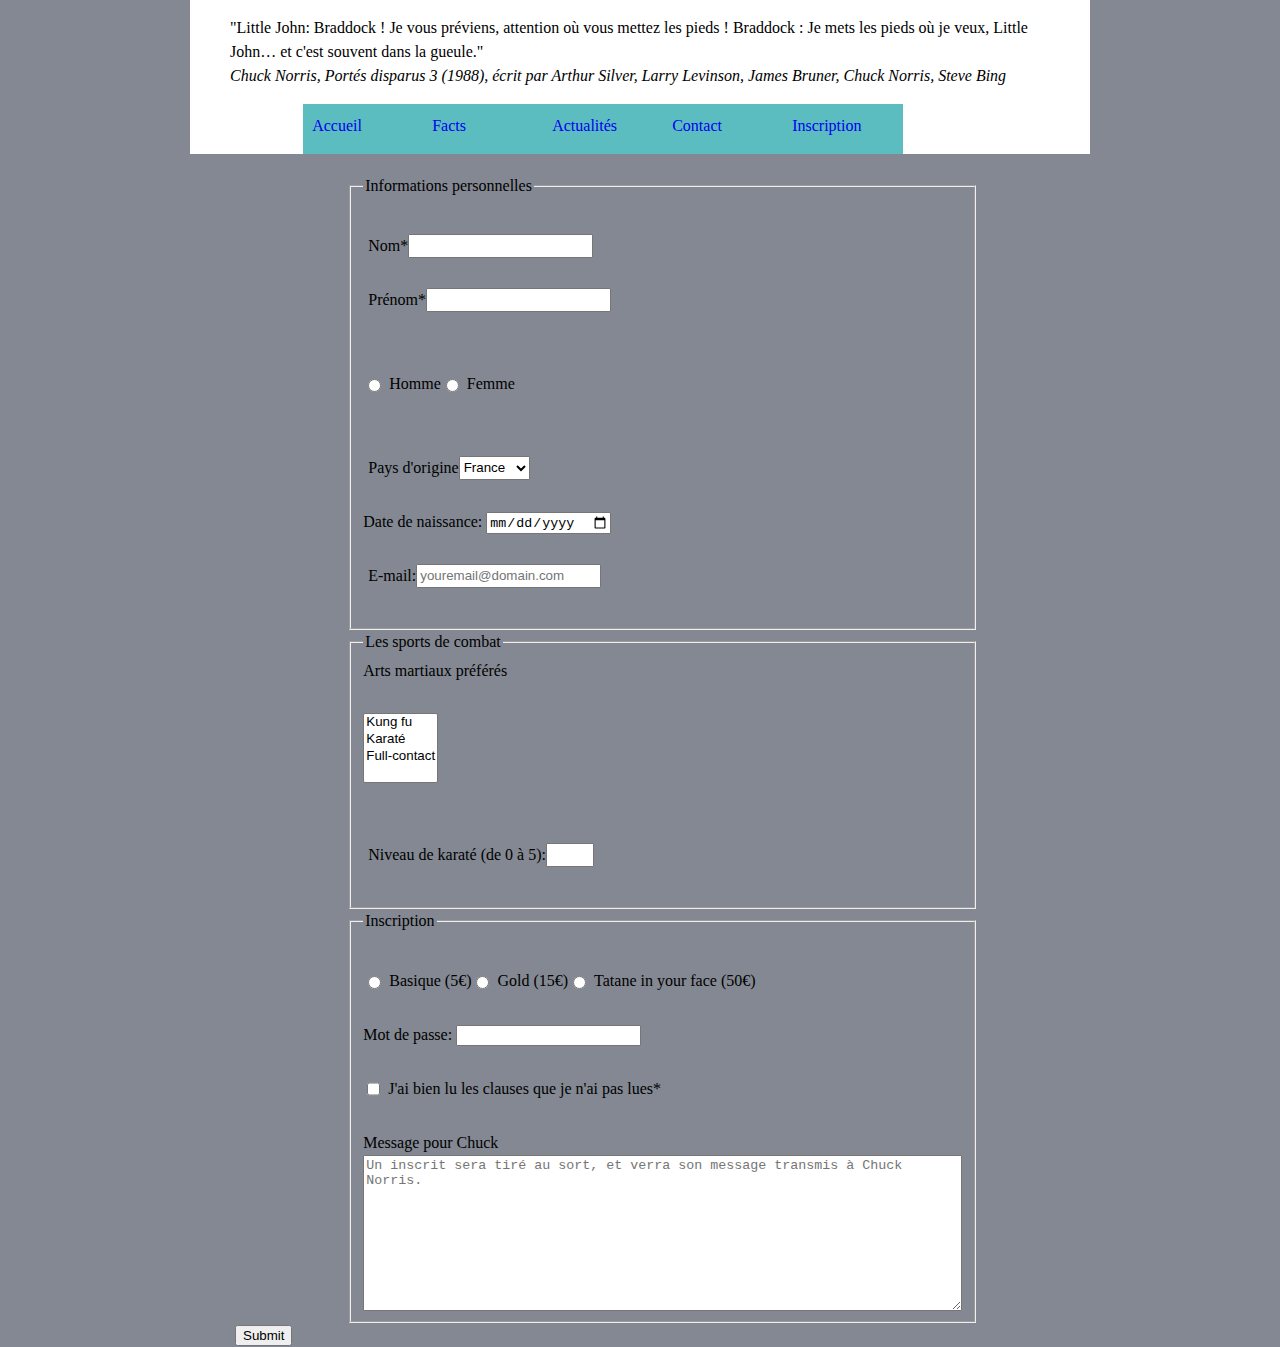
<file: inscription.html>
<!DOCTYPE html>


	<head>
    	
    	<link rel="stylesheet" type="text/css" href="./css/styles.css">
		<meta charset="utf-8">
		<title>Le site non officiel de Chuck Norris</title>

 	</head>
 	
 	<body>

 		<header>

 				<blockquote>
					"Little John: Braddock ! Je vous préviens, attention où vous mettez les pieds !
					 Braddock : Je mets les pieds où je veux, Little John… et c'est souvent dans la gueule." <br>
					
					<cite>Chuck Norris, Portés disparus 3 (1988), écrit par Arthur Silver, Larry Levinson, James Bruner, Chuck Norris, Steve Bing</cite>
				
				</blockquote>

			<nav>
				<div><span class="puce">■</span><a href="./index.html">Accueil</a>
					<div class="submenu">
	 					<div><a href="./one.html">one</a></div>
	  					<div><a href="./two.html">two</a></div>
	  					<div><a href="./three.html">three</a></div>
					</div>
				</div><!--
	   			--><div><span class="puce">■</span><a href="./facts.html">Facts</a></div><!--
	  			--><div><span class="puce">■</span><a href="./news.html">Actualités</a></div><!--
	    		--><div><span class="puce">■</span><a href="./contact.html">Contact</a>
	    			<div class="submenu">
	  					<div><a href="./other.html">other</a></div>
	  					<div><a href="./another.html">another</a></div>
					</div>
	    		</div><!--
	    	--><div></a><span class="puce">■</span><a href="./inscription.html">Inscription</a></div>
	    	</nav>
		</header>
				
			<form action="sendToMySecondYearInIut.php" method="post">
				
				<fieldset>

					<legend>Informations personnelles</legend>

					<div>
						<p>
							<label for="surname">Nom*</label>
							<input id="surname" name="uname" type="text" required>
						</p>
						<p>
							<label for="firstname">Prénom*</label>
							<input id="firstname" name="uname" type="text" required>
						</p>
					</div>

					<p>
						<input type="radio" name="gender" value="male">Homme<br>
						<input type="radio" name="gender" value="female">Femme<br>
					</p>

					<div>
						<p>
							<label for="country">Pays d'origine</label>
							<select id="country">
								<option value="US">U.S.A</option>
								<option value="FR" selected>France</option>
								<option value="Ch">Chine</option>
								<option value="Viet">Viêtnam</option>
							</select>
						</p>
					</div>

					<div>
						Date de naissance: <input type="date" name="bday">
					</div>

					<div>
						<p>
							E-mail: <input type="email" name="emailadress" placeholder="youremail@domain.com">
						</p>
					</div>

				</fieldset>
			
				<fieldset>

					<legend>Les sports de combat</legend>

					<label for="art">Arts martiaux préférés</label>
					
					<div>
						<p>
							<select id="art" multiple>
								<option value="kun">Kung fu</option>
								<option value="kar">Karaté</option>
								<option value="full">Full-contact</option>
							</select>
						</p>
					</div>

					<p>
						Niveau de karaté (de 0 à 5): <input type="number" name="quantity" min="0" max="5">
					</p>

				</fieldset>
				
				<fieldset>

					<legend>Inscription</legend>

					<p>
						<input type="radio" name="engagement" value="5€">Basique (5€)<br>
						<input type="radio" name="engagement" value="15€">Gold (15€)<br>
						<input type="radio" name="engagement" value="50€">Tatane in your face (50€)<br>

					</p>

					<div>
						Mot de passe: <input type="password" name="pwd" minlength="8">
					</div>

				<p>
					<input type="checkbox" name="clauses" value="clauses" required>J'ai bien lu les clauses que je n'ai pas lues*<br>
				</p>

				<label>Message pour Chuck</label>
				<textarea name="textarea" rows="10" cols="50" placeholder="Un inscrit sera tiré au sort, et verra son message transmis à Chuck Norris."></textarea>	

				</fieldset>		

				<input type="submit" name="Envoyer">
			
			</form>
	</body>
</file>
<file: css/styles.css>
h3 {
	border:1px solid #CCCCCC;
	font-style: italic;
	color: blue;
}

p {
	text-indent: 5px;
	margin: 30px 0px;
}

.clear {
	clear: left;
} 

h2 {
	padding: 10px 0px;
	text-align: center;
	font-family: "fontAine", "Arial", "sans-serif"
}

@font-face {
    font-family: "fontAine";
    src: URL(../font/font.otf);
}

.Even {
	background-color: #5BBDBF;
}

.Odd {
	background-color: #FF5850;
}

body {
	margin: auto;
	width: 900px;
	background-color: #838892;
	line-height:150%;

}

.Court {
	height: 300px;
	float: right;
}

.Skill {
	color: red;
	font-style: italic
}

a {
	text-decoration: none;
	background-color: none;
}

a:visited {
	color: #0088FF;
}

a:hover {
	color: orange;	
}

thead {
	background-color: #00AAFF;
}

th> .skill {
	color: #640051;
	padding: 0px 5px;
}

tbody:nth-child(odd) {
	background-color: #CCC;
}

tbody:nth-child(even) {
	background-color: white;
}

table {
	text-align: center;
}

.Long {
	float: left;
	height: 150px;
}

#twitter  {
	position: fixed;
	bottom: 20px;
	right: 20px; 
}

#facebook {
	position: fixed;
	bottom: 50px;
	right: 20px; 
}

nav  {
	width: 75%;
	height: 50px;
	margin: auto;
	text-align: center;
	display: flex;
	flex-direction: row;
	align-items: stretch;
}

nav > div {
	background-color: #5BBDBF;
	display: flex;
	position: relative;
	width: 120px;
	align-items: stretch;
}

nav a {
	padding: 10px 0px;
}

nav > div:first-child a{
	padding: 10px 0px;
	border: none;
}

.submenu {
	position: absolute;
	top: 50px;
	left: 0px;
	background-color: #aca;
	display: none;
	align-items: center;

}

nav > div:hover .submenu{
	display: block;

}

header {
	display: flex;
	flex-direction: column;
	background-color: white;
	margin-bottom: 20px;
}

main{
	display: flex;
}

aside {
	width: 30%;
	margin-left: 10%;
	background-color: #CCC;
}

article {
	width: 60%;
	background-color: #CCC;
}

.puce {
	visibility:hidden;
}

nav > div:hover .puce{
	visibility: visible;
}

form {
	margin-left: 5%;
}

fieldset{
	display: flex;
	flex-direction: column;
	margin-bottom: 5px;
	width: 70%;
	margin: auto;
}


fieldset>div{
	width: 30%
	margin-left:5px;
}

fieldset p{
	display: flex;
	flex-direction: row;
}
</file>
